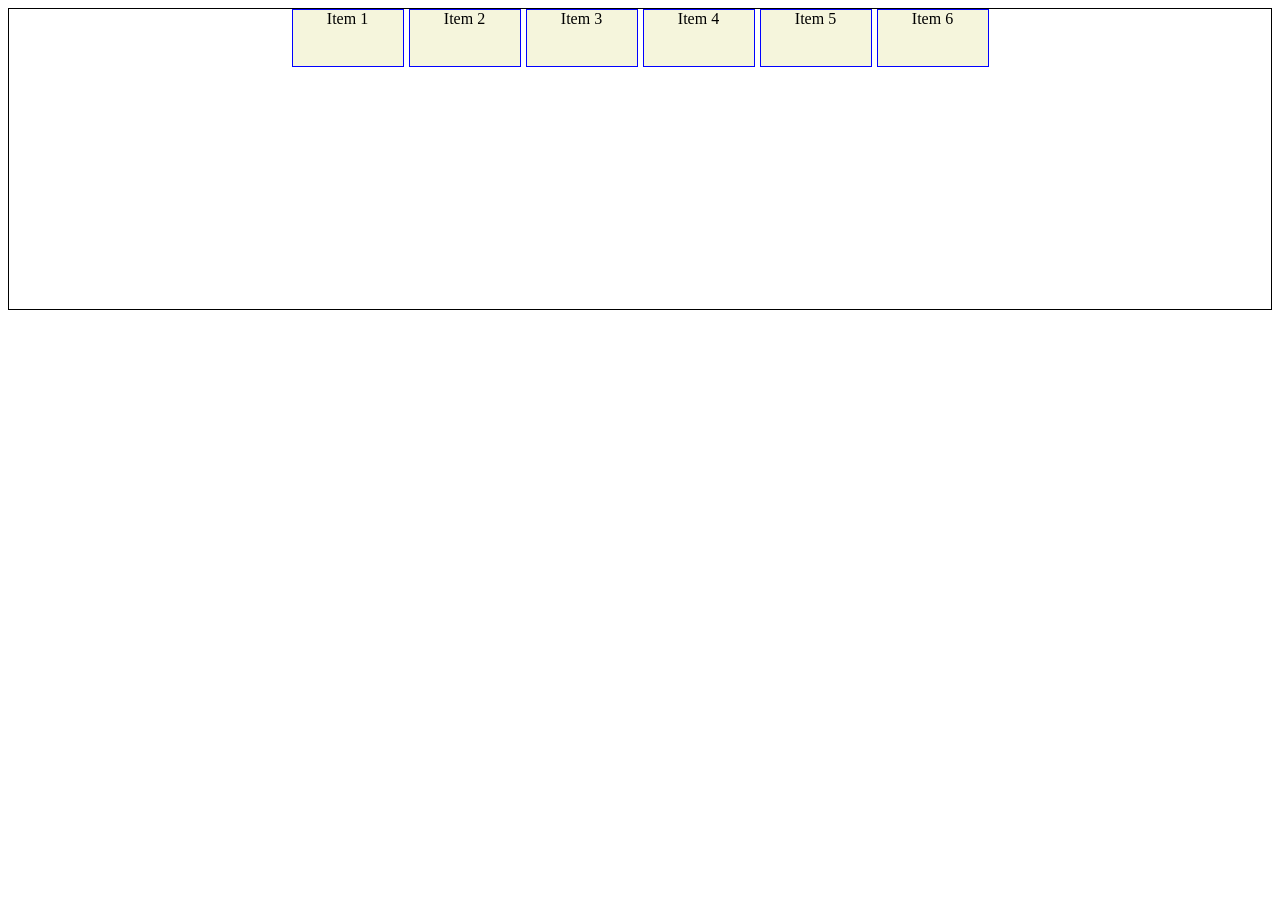
<file: Aug08/index.html>
<!DOCTYPE html>
<html lang="en">

<head>
    <meta charset="UTF-8">
    <meta name="viewport" content="width=device-width, initial-scale=1.0">
    <title>Document</title>
    <link rel="stylesheet" href="flexbox.css">
</head>

<body>

</body>
<div class="flex-container">
    <div class="flex-item">Item 1</div>
    <div class="flex-item">Item 2</div>
    <div class="flex-item">Item 3</div>
    <div class="flex-item">Item 4</div>
    <div class="flex-item">Item 5</div>
    <div class="flex-item">Item 6</div>
</div>

</html>
</file>
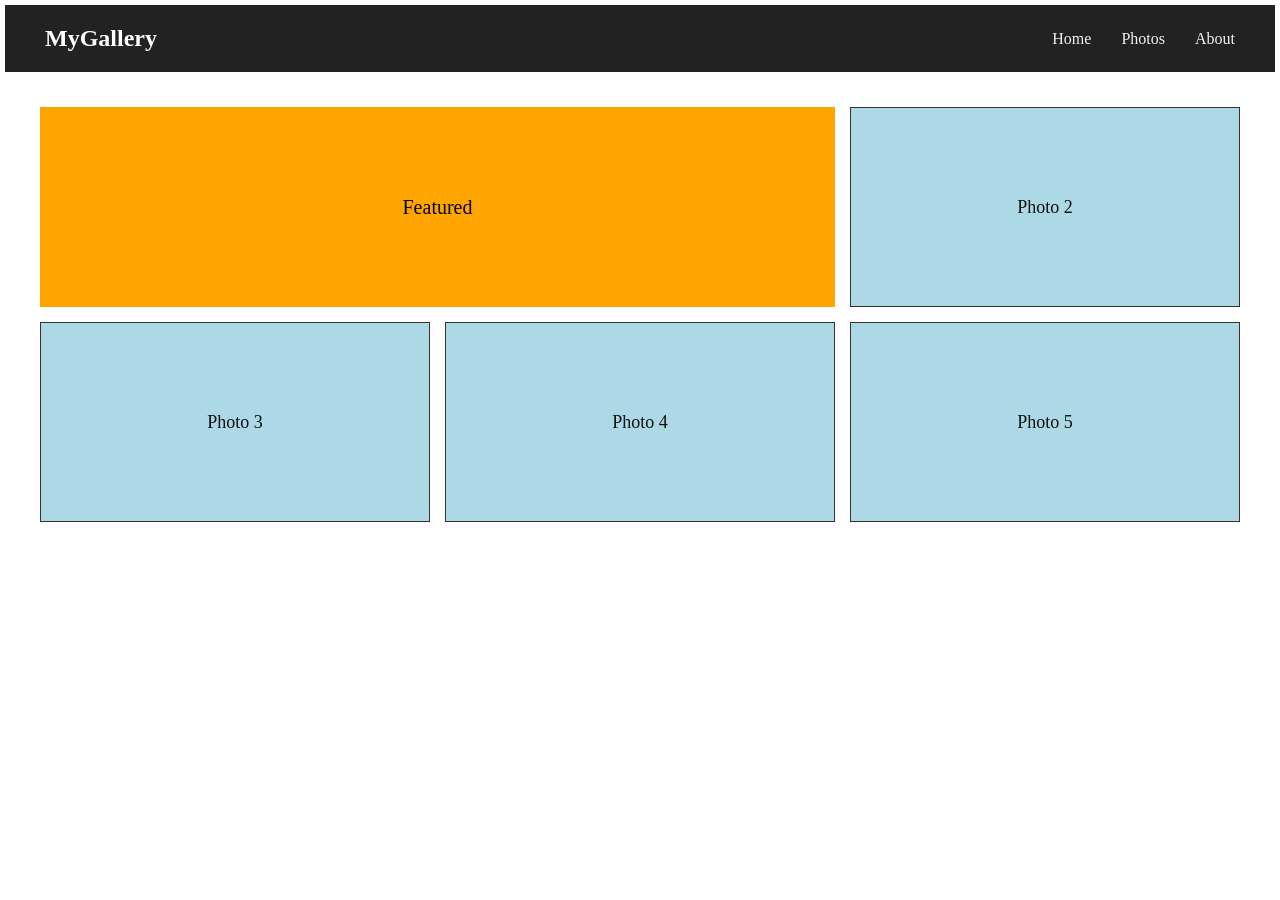
<file: Aug08/0112420710/index.html>
<!DOCTYPE html>
<html lang="en">

<head>
    <meta charset="UTF-8">
    <meta name="viewport" content="width=device-width, initial-scale=1.0">
    <title>Document</title>
    <link rel="stylesheet" href="./style.css">
</head>

<body>
    <header class="navbar">
        <div class="logo">MyGallery</div>
        <nav class="nav-links">
            <a href="#">Home</a>
            <a href="#">Photos</a>
            <a href="#">About</a>
        </nav>
    </header>

    <main class="gallery">
        <div class="card">Featured</div>
        <div class="photo">Photo 2</div>
        <div class="photo">Photo 3</div>
        <div class="photo">Photo 4</div>
        <div class="photo">Photo 5</div>
    </main>


</body>

</html>


</body>

</html>
</body>
</file>
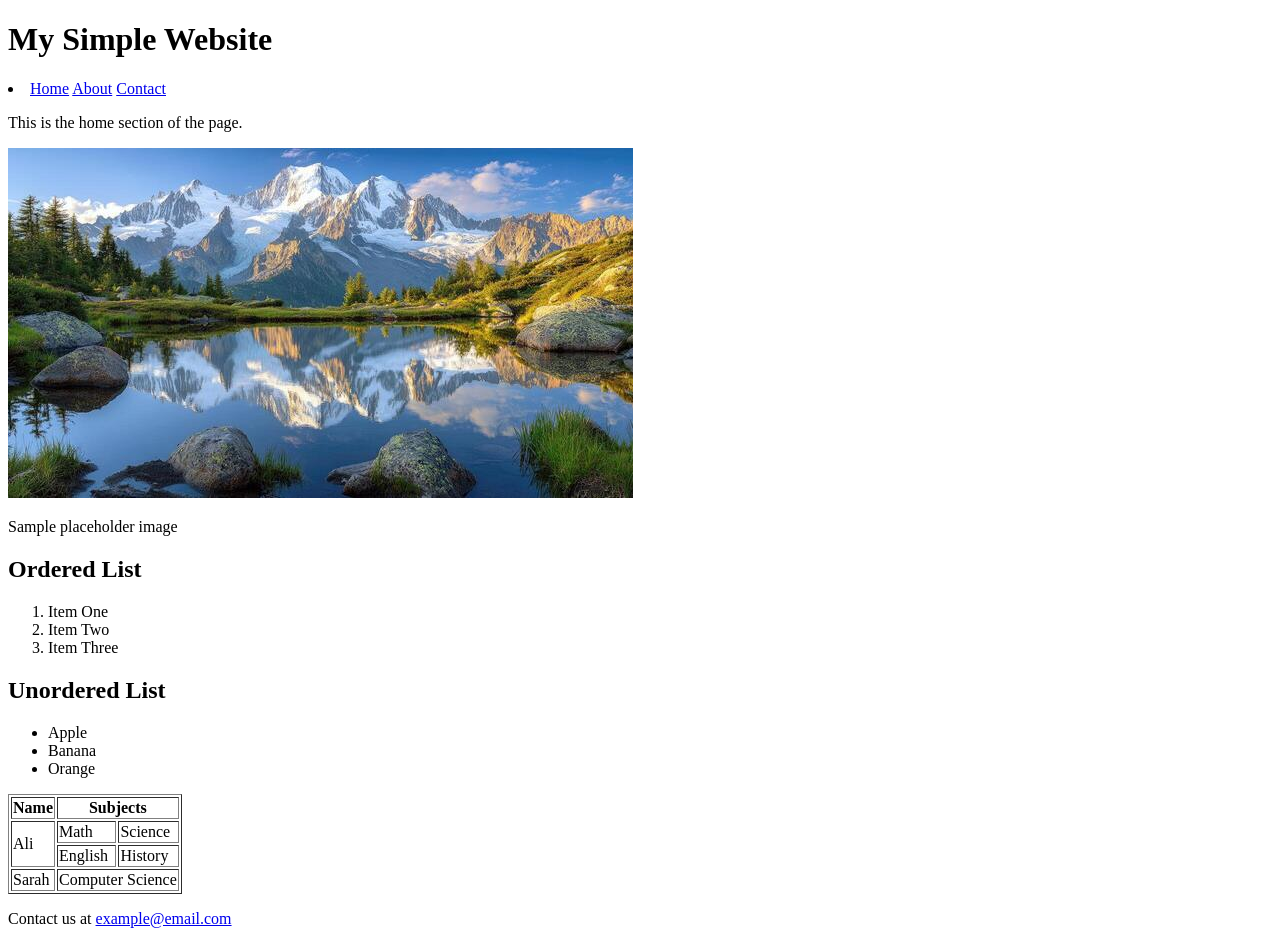
<file: July11/test.html>
<!DOCTYPE html>
<html lang="en">

<head>
    <title>Ghorbari</title>
</head>

<body bgcolor="white" text=" black ">
    <h1>
        My Simple Website
    </h1>
    <nav>
        <li>
            <a href="home.html ">Home</a>
            <a href="about.html ">About</a>
            <a href="contact.html">Contact</a>
        </li>

    </nav>
    <main>
        <P>
            This is the home section of the page.
        </P>
        <img src="lake.jpg">
        <P>
            Sample placeholder image
        </P>
        <h2>
            Ordered List
        </h2>
        <ol type="1">
            <li>Item One</li>
            <li>Item Two</li>
            <li>Item Three</li>
        </ol>
        <h2>
            Unordered List
        </h2>
        <ul>
            <li>Apple</li>
            <li>Banana</li>
            <li>Orange</li>
        </ul>

        <table border="1">
                <tr>
                    <th>Name</th>
                       <th colspan="2">Subjects</th>
               </tr>
               <tr>
                    <td rowspan="2">Ali</td>
                    <td>Math</td>
                    <td>Science</td>
                </tr>
                <tr>
                    <td>English</td>
                    <td>History</td>
                </tr>
                <tr>
                    <td>Sarah</td>
                    <td colspan="2">Computer Science</td>
                </tr>
            </table>
    </main>
    <footer>
        <p>
            Contact us at
            <a href="example@email.com">example@email.com</a>
        </p>
    </footer>
</body>

</html>
</file>
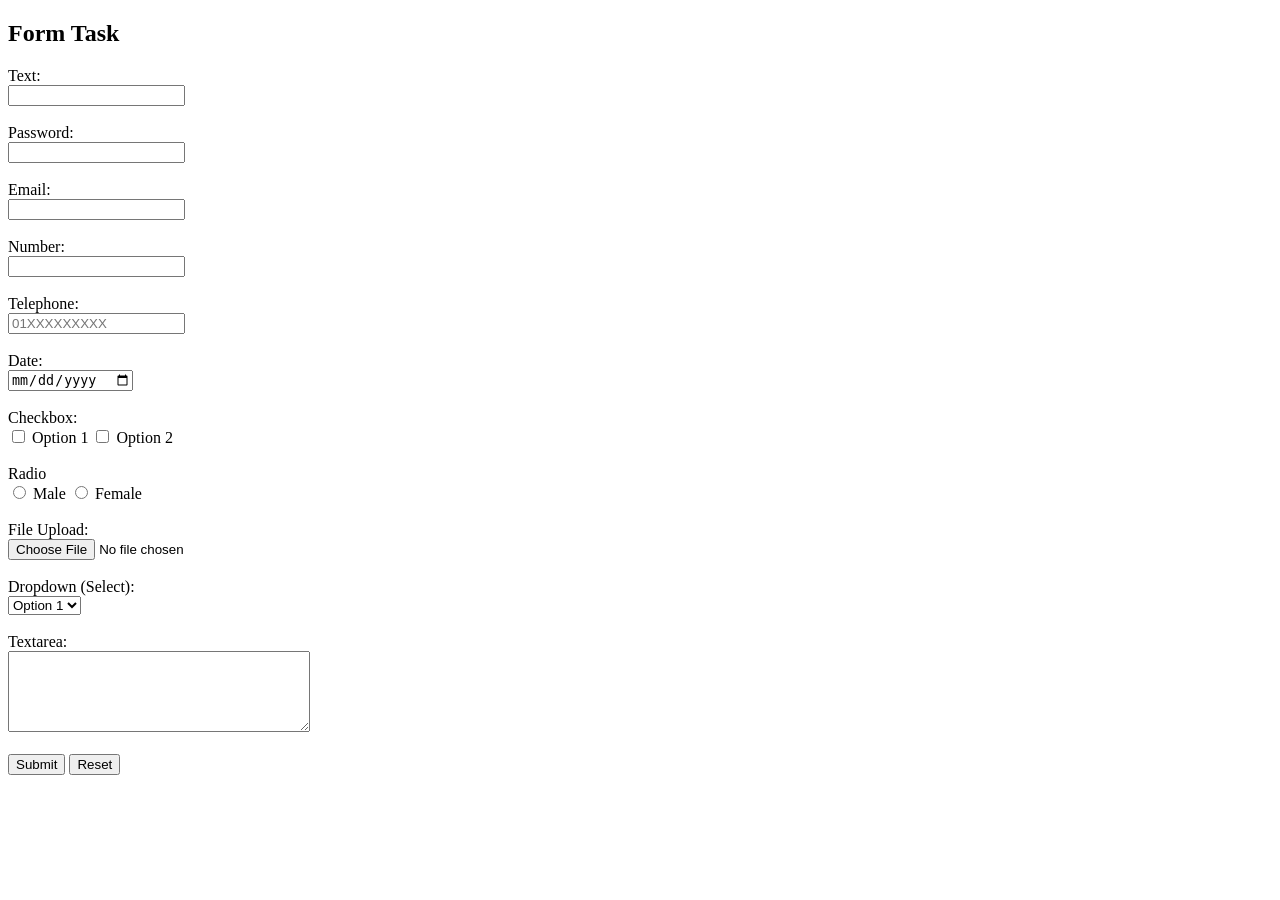
<file: July18/0112420710_task1.html>
<!DOCTYPE html>
<html lang="en">

<head>
    <meta charset="UTF-8">
    <meta name="viewport" content="width=device-width, initial-scale=1.0">
    <title>Document</title>
</head>

<body>


    <h2> Form Task </h2>

    <label>Text: </label><br>
    <input type="text">
    <br><br>

    <label>Password: </label><br>
    <input type="password">
    <br><br>

    <label>Email: </label><br>
    <input type="email">
    <br><br>

    <label>Number: </label><br>
    <input type="text">
    <br><br>

    <label>Telephone: </label><br>
    <input type="tel" id="tel" name="tel" placeholder="01XXXXXXXXX">
    <br><br>

    <label for="date">Date: </label><br>
    <input type="date">
    <br><br>

    <label>Checkbox:</label> <br>

    <input type="checkbox">
    <label for="">Option 1</label>

    <input type="checkbox">
    <label for="">Option 2</label>
    <br><br>

    <label for="">Radio</label><br>

    <input type="radio">
    <label for="">Male</label>

    <input type="radio">
    <label for="">Female</label>
    <br><br>

    <label for="">File Upload:</label><br>
    <input type="file">
    <br><br>

    <label for="">Dropdown (Select): </label><br>
    <select name="" id="">
        <option value="">Option 1</option>
        <option value="">Option 2</option>
    </select>
    <br><br>

    <label for="">Textarea: </label><br>
    <Textarea rows="5" cols="35"></Textarea>

    <br><br>
    <button type="submit">Submit</button>
    <button type="reset">Reset</button>


</body>

</html>
</file>
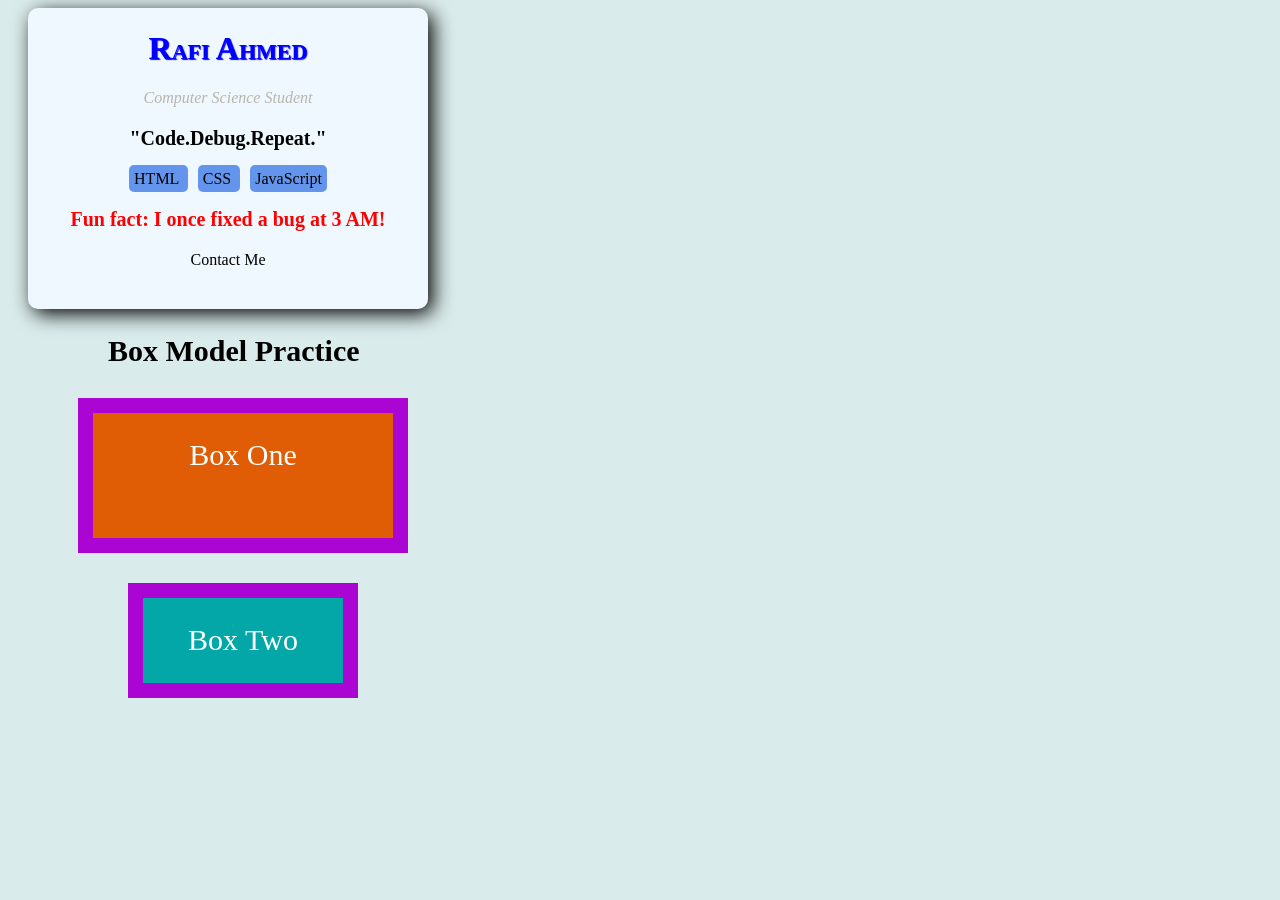
<file: July25/011240710.html>
<!DOCTYPE html>
<html lang="en">

<head>
    <meta charset="UTF-8">
    <meta name="viewport" content="width=device-width, initial-scale=1.0">
    <link rel="stylesheet" href="./0112420710.css">
    <title>Document</title>
</head>

<body>
    <div class="outerbox">
        <h1 id="text">
            Rafi Ahmed
        </h1>
        <p id="text1">Computer Science Student</p>
        <p id="text2">
            "Code.Debug.Repeat."
        </p>
        <span>
            HTML
        </span>
        <span>
            CSS
        </span>
        <span>
            JavaScript
        </span>
        <p id="text3">
            Fun fact: I once fixed a bug at 3 AM!
        </p>

        <p id="box1">
            Contact Me
        </p>

    </div>

    <h2 id="text4"> Box Model Practice</h2>
    <p id="box3">Box One</p>
    <p id="box4">Box Two</p>

</body>

</html>
</file>
<file: Aug08/flexbox.css>
.flex-container {
    border: 1px solid black;
    height: 300px;
    display: flex;
    flex-direction: row;
    justify-content: center;
    align-items: flex-start;
    flex-wrap: wrap;
    align-content: flex-start;
    gap: 5px;
}

.flex-item {
    width: 110px;
    height: 56px;
    border: 1px solid blue;
    background-color: beige;
    text-align: center;
}
</file>
<file: Aug08/0112420710/style.css>
* {
    margin: 0;
    padding: 0;
    box-sizing: border-box;
}

body {
    font-family: 'Times New Roman', Times, serif;
    background-color: #ffffff;
}

.navbar {
    display: flex;
    justify-content: space-between;
    margin: 5px;
    align-items: center;
    background-color: #222222;
    padding: 20px 40px;
}

.logo {
    color: #ffffff;
    font-size: 24px;
    font-weight: bold;
}

.nav-links {
    display: flex;
    gap: 30px;
    color: #f0f0f0;
    text-decoration: none;
    font-size: 16px;
}

.nav-links a {
    color: #f0f0f0;
    text-decoration: none;
    font-size: 16px;
}

.gallery {
    display: grid;
    grid-template-columns: repeat(3, 1fr);
    grid-template-rows: auto auto;
    gap: 15px;
    padding: 30px 40px;
}

.photo {
    display: flex;
    align-items: center;
    justify-content: center;
    height: 200px;
    background-color: lightblue;
    border: 1px solid #333333;
    font-size: 18px;
    color: #111111;
}

.card {
    display: flex;
    align-items: center;
    justify-content: center;
    height: 200px;
    font-size: 20px;
    grid-column: span 2;
    background-color: orange;
}
</file>
<file: July25/0112420710.css>
body {
    background-color: rgb(218, 235, 235);
}

.outerbox {
    background-color: aliceblue;
    width: 400px;
    height: 300px;
    border-radius: 10px;
    text-align: center;
    padding-top: 1px;
    margin-left: 20px;
    box-shadow: 5px 5px 20px black;
}

#text {
    color: blue;
    text-shadow: 1px 1px 1px rgb(4, 0, 255);
    font-variant: small-caps;
}

#text1 {
    color: rgb(184, 181, 171);
    font-style: italic;
}

#text2 {
    font-size: 20px;
    color: black;
    font-weight: bold;
}

#text3 {
    font-size: 20px;
    color: red;
    font-weight: bold;
}

span {
    background-color: cornflowerblue;
    width: 5%;
    border: 1px;
    border-radius: 5px;
    padding: 5px;
    margin: 5px;
}

#box {
    background-color: white;
    color: black;
    width: 100px;
    height: 30px;
    border: 2px solid blue;
    border-radius: 5px;
    padding-top: 10px;
    margin: auto;
}

#box:hover {
    background-color: blue;
    color: white;
}

#text4 {
    margin-left: 100px;
    font-size: 30px;
}

#box3 {
    font-size: 30px;
    background-color: rgb(224, 93, 6);
    border: 15px solid rgb(170, 5, 211);
    width: 300px;
    height: 100px;
    color: white;
    padding-top: 25px;
    margin-left: 70px;
    text-align: center;
}

#box4 {
    font-size: 30px;
    background-color: rgb(4, 167, 167);
    border: 15px solid rgb(170, 5, 211);
    width: 200px;
    height: 60px;
    padding-top: 25px;
    margin-left: 120px;
    text-align: center;
    color: white;
}
</file>
